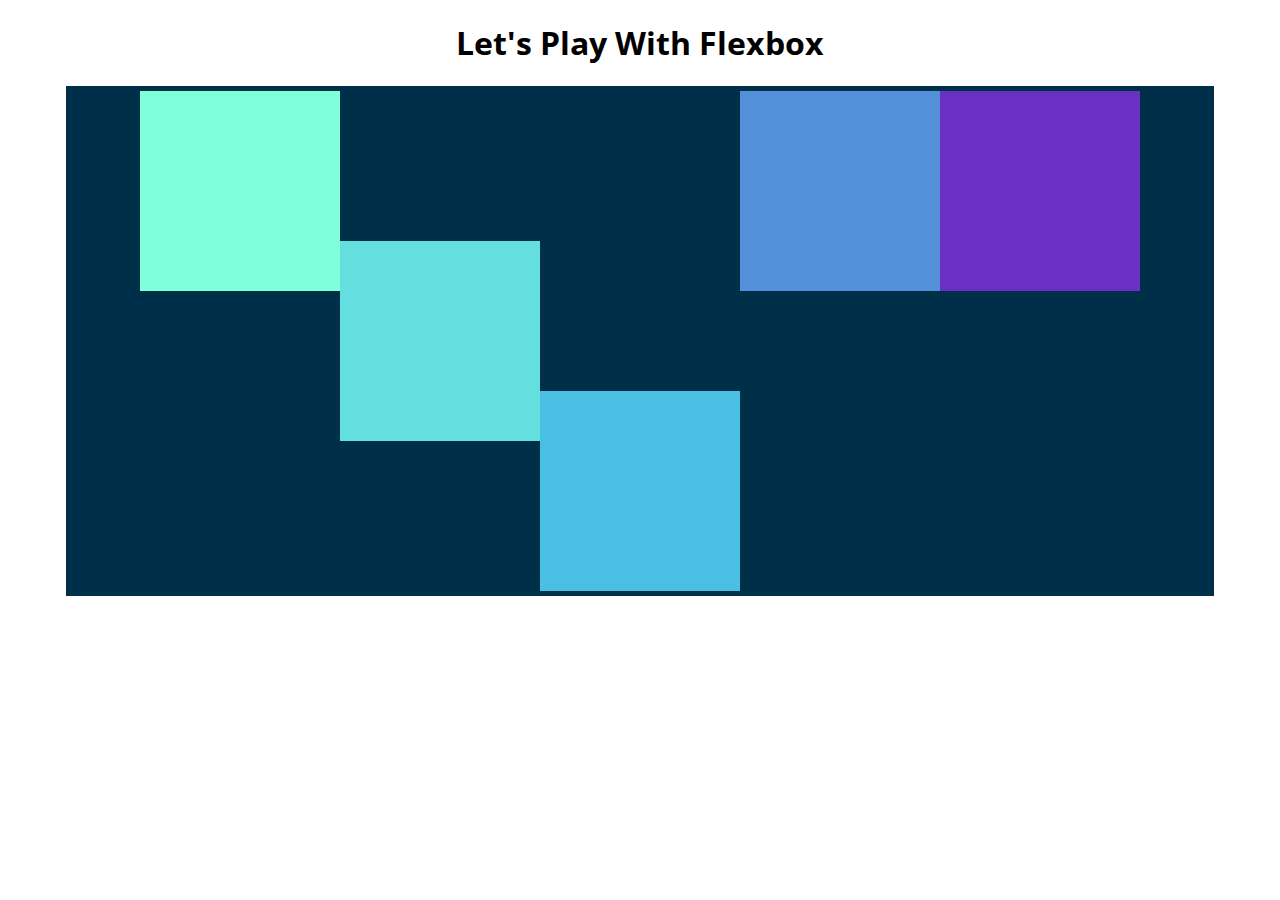
<file: Flexbox/index.html>
<!DOCTYPE html>
<html lang="en">

<head>
    <meta charset="UTF-8">
    <meta name="viewport" content="width=device-width, initial-scale=1.0">
    <title>Flexbox Playground</title>
    <link href="https://fonts.googleapis.com/css2?family=Open+Sans:wght@300&display=swap" rel="stylesheet">

    <link rel="stylesheet" href="app.css">
</head>

<body>
    <h1>Let's Play With Flexbox</h1>

    <section id="container">
        <div style="background-color: #80ffdb"></div>
        <div style="background-color: #64dfdf"></div>
        <div style="background-color: #48bfe3"></div>
        <div style="background-color: #5390d9"></div>
        <div style="background-color: #6930c3"></div>
    </section>

    <!-- <h2>Another Example</h2>
    <main>
        <section class="sidebar"></section>
        <section class="maincontent"></section>
        <section class="sidebar"></section>
    </main> -->

</body>

</html>
</file>
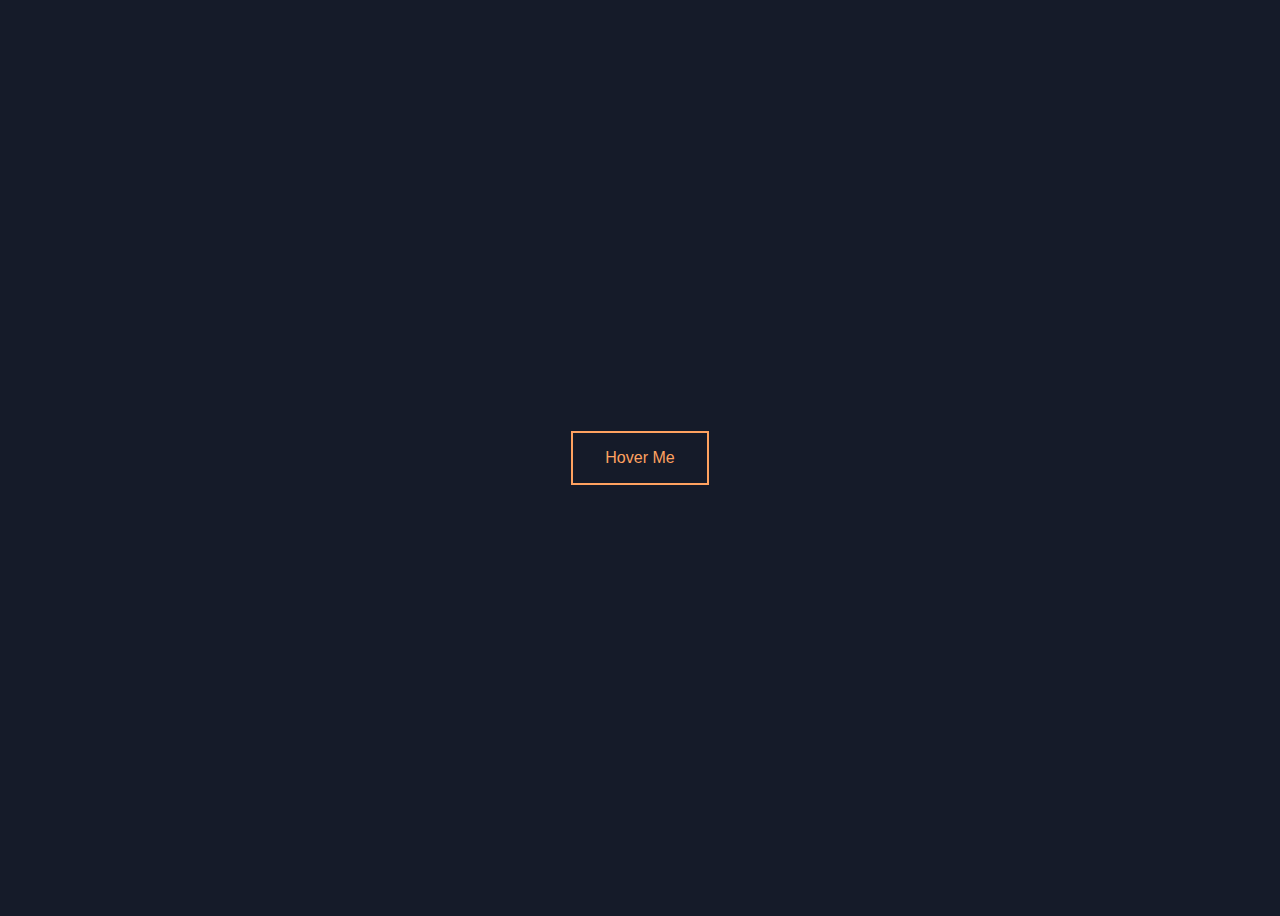
<file: css_fancy_button/fancy_button.html>
<!DOCTYPE html>
<html lang="en">
<head>
    <meta charset="UTF-8">
    <meta http-equiv="X-UA-Compatible" content="IE=edge">
    <meta name="viewport" content="width=device-width, initial-scale=1.0">
    <link href="https://fonts.googleapis.com/css2?family=Roboto+Mono:wght@300&display=swap" rel="stylesheet">
    <link rel="stylesheet" href="fancy_button.css">
    <title>Fancy Button</title>
</head>
<body>
    <button>Hover Me</button>
</body>
</html>
</file>
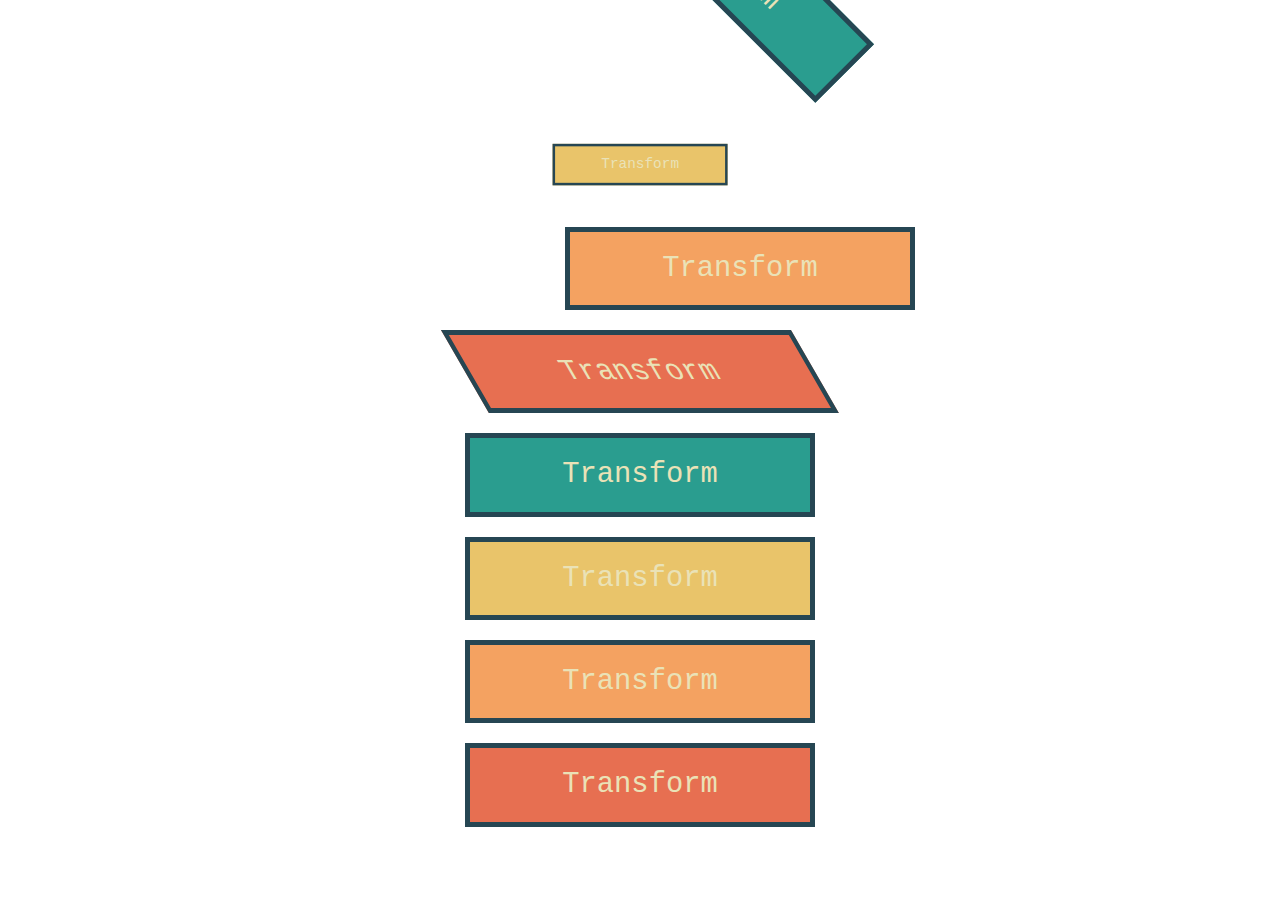
<file: css_transform/transform.html>
<!DOCTYPE html>
<html lang="en">
<head>
    <meta charset="UTF-8">
    <meta http-equiv="X-UA-Compatible" content="IE=edge">
    <meta name="viewport" content="width=device-width, initial-scale=1.0">
    <link rel="stylesheet" href="transform.css">
    <title>Transform</title>
</head>
<body>
    <section>
        <h1>Transform</h1>
        <h1>Transform</h1>
        <h1>Transform</h1>
        <h1>Transform</h1>
    </section>
    <section>
        <h1>Transform</h1>
        <h1>Transform</h1>
        <h1>Transform</h1>
        <h1>Transform</h1>
    </section>
</body>
</html>
</file>
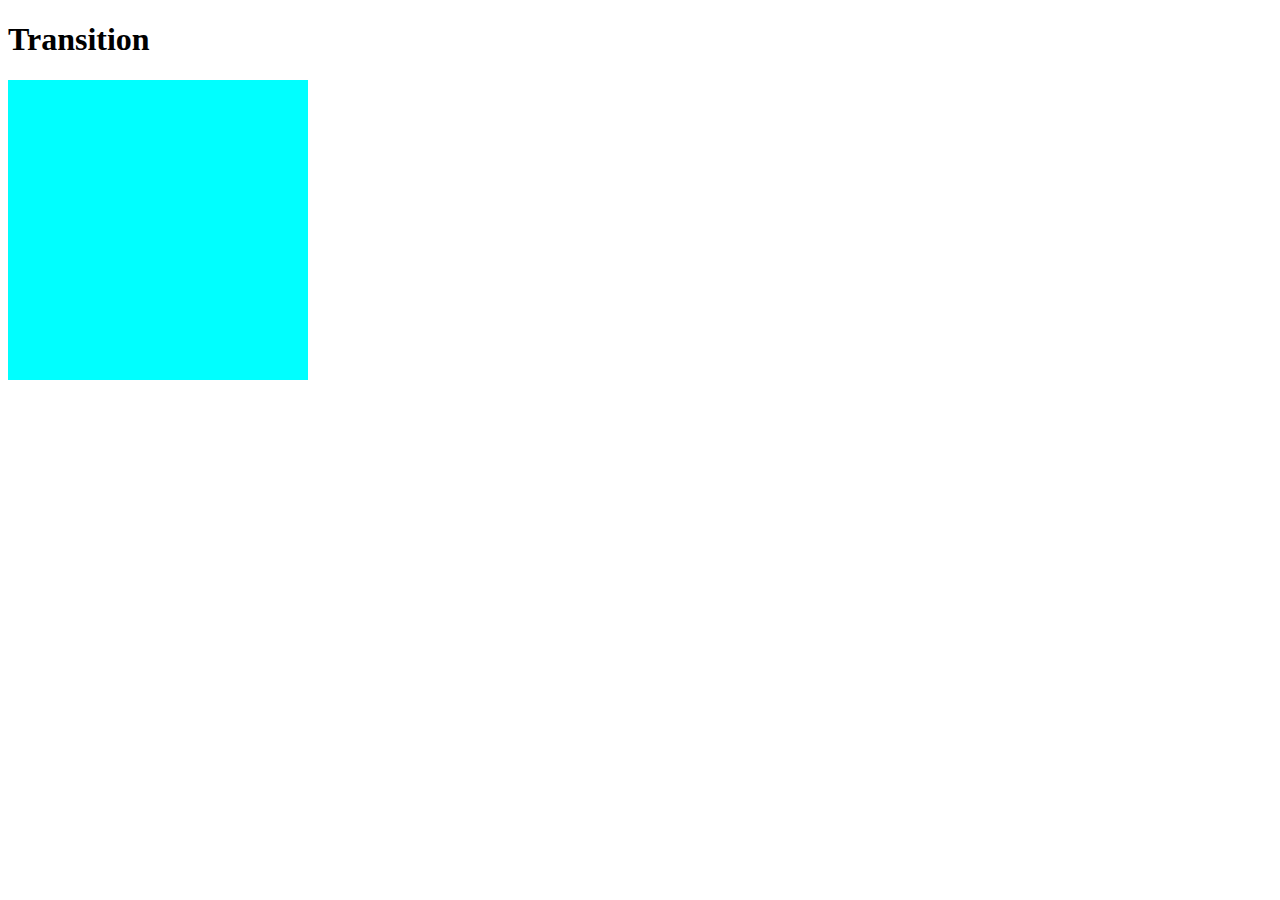
<file: css_transitions/transition.html>
<!DOCTYPE html>
<html lang="en">
  <head>
    <meta charset="UTF-8" />
    <meta http-equiv="X-UA-Compatible" content="IE=edge" />
    <meta name="viewport" content="width=device-width, initial-scale=1.0" />
    <link rel="stylesheet" href="transition.css" />
    <title>Transition</title>
  </head>
  <body>
    <h1>Transition</h1>
    <div class="circle"></div>
  </body>
</html>
</file>
<file: Flexbox/app.css>
body {
    font-family: 'Open Sans', sans-serif;
}

h1 {
    text-align: center;
}

#container {
    background-color: #003049;
    width: 90%;
    height: 500px;
    margin: 0 auto;
    border: 5px solid #003049;
    display: flex;
    flex-direction: row; 
    /* row is by default */
    justify-content: center;
    /* justify-content is along the main axis */
    align-items: flex-start;
    flex-wrap: wrap;
}

#container div {
    width: 200px;
    height: 200px;
}

div:nth-of-type(2) {
    align-self: center;
}

div:nth-of-type(3) {
    align-self: flex-end;
}
</file>
<file: css_fancy_button/fancy_button.css>
body {
    font-family: 'Roboto', sans-serif;
    display:flex;
    align-items: center;
    justify-content: center;
    height: 100vh;
    background-color: #151b29;
}

button {
    background: none;
    color: #ffa260;
    border: 2px solid;
    padding: 1em 2em;
    font-size: 1em;
    transition: all 0.25s;
}

button:hover {
    border-color: #f1ff5c;
    color: white;
    box-shadow: 0 0.5em 0.5em -0.4em #f1ff5c;
    transform: translateY(-0.25em);
    cursor: pointer;
}
</file>
<file: css_transform/transform.css>
h1 {
    background-color: #2a9d8f;
    border: 5px solid #264653;
    color: #eae2b7;
    padding: 0.7em;
    width: 300px;
    font-size: 1.8em;
    text-align: center;
    margin: 20px auto;
    font-family: 'Courier New';
    font-weight: lighter;
}

h1:nth-of-type(2n) {
    background-color: #e9c46a;
}

h1:nth-of-type(3n) {
    background-color: #f4a261;
}

h1:nth-of-type(4n) {
    background-color: #e76f51;
}

section:first-of-type h1:nth-of-type(1) {
    transform-origin: bottom right;
    transform: rotate(45deg);
}

section:first-of-type h1:nth-of-type(2) {
    transform: scale(0.5);
}

section:first-of-type h1:nth-of-type(3) {
    transform: translate(100px, 0);
}

section:first-of-type h1:nth-of-type(4) {
    transform: skew(30deg);
}
</file>
<file: css_transitions/transition.css>
.circle {
    height: 300px;
    width: 300px;
    background-color: aqua;
    transition: 1s;
}

.circle:hover {
    border-radius: 50%;
    background-color: blueviolet;
}
</file>
